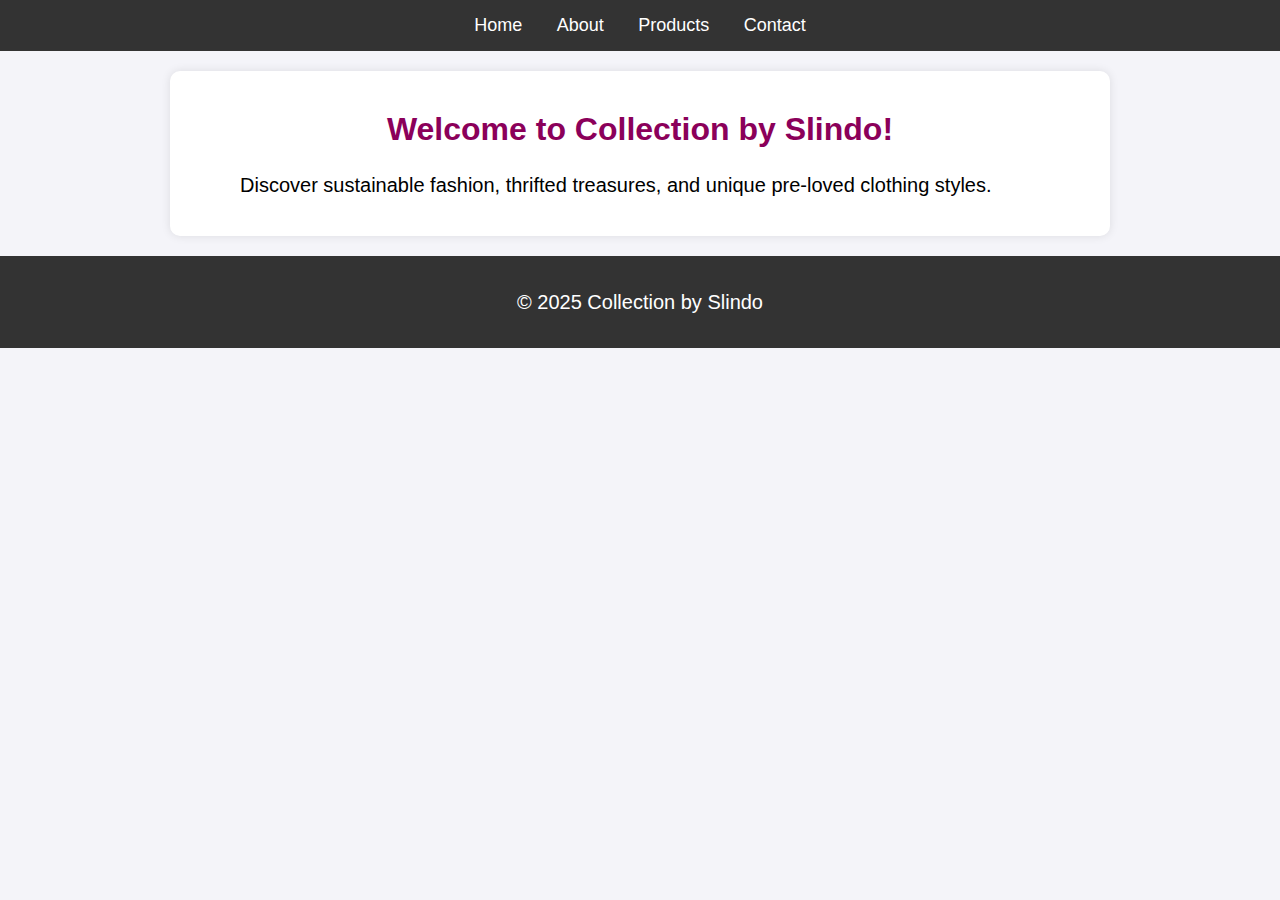
<file: Poe Part 1(updated) & 2/index.html>
<!DOCTYPE html>
<html lang="en">
<head>
  <meta charset="UTF-8" />
  <meta name="viewport" content="width=device-width, initial-scale=1.0" />
  <title>Collection by Slindo</title>
  <link rel="stylesheet" href="style.css" />
</head>
<body>
  <header>
    <nav class="main-nav">
      <a href="index.html">Home</a>
      <a href="about.html">About</a>
      <a href="products.html">Products</a>
      <a href="contact.html">Contact</a>
    </nav>
  </header>

  <main>
    <section class="intro">
      <h1>Welcome to Collection by Slindo!</h1>
      <p>Discover sustainable fashion, thrifted treasures, and unique pre-loved clothing styles.</p>
    </section>
  </main>

  <footer>
    <p>&copy; 2025 Collection by Slindo</p>
  </footer>
</body>
</html>
</file>
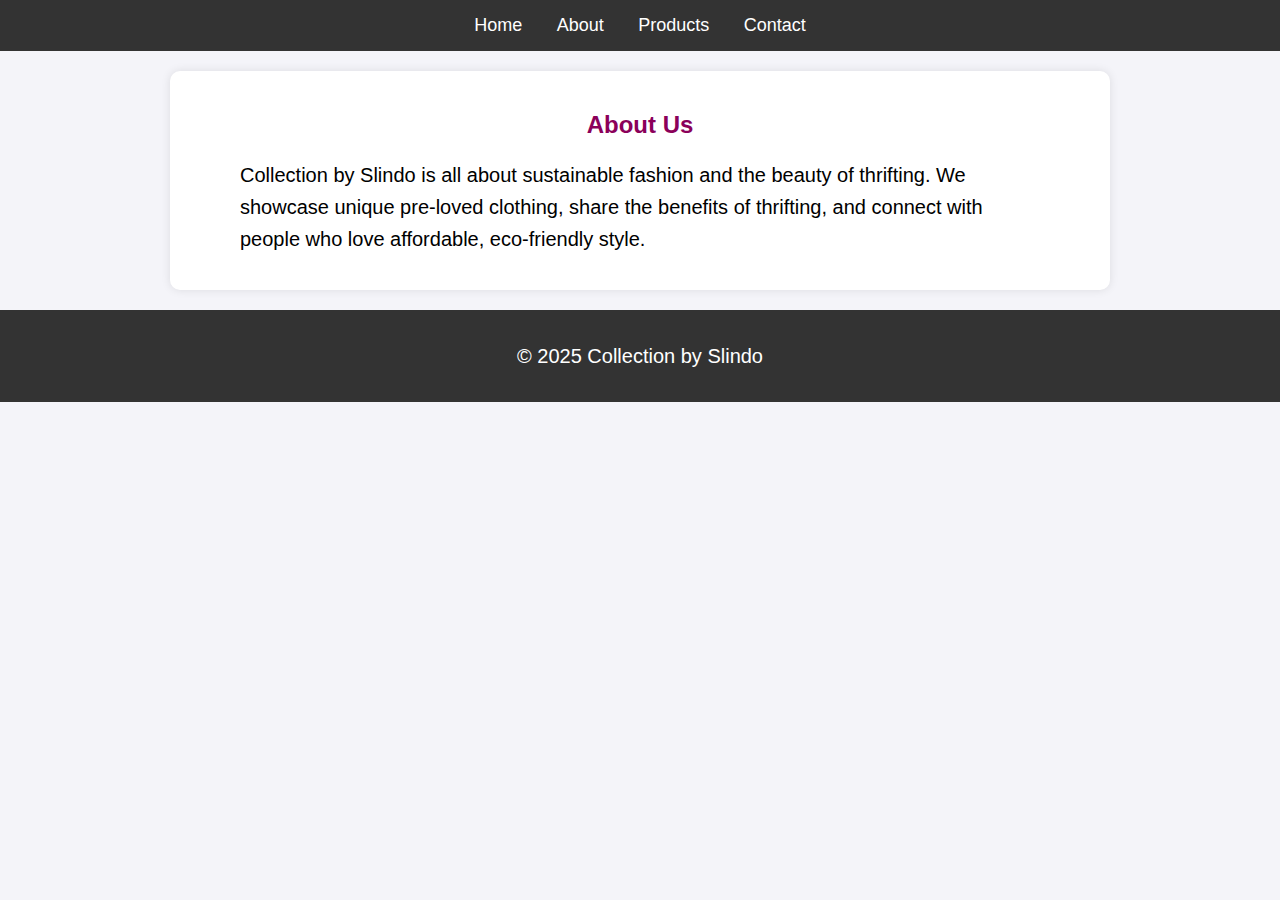
<file: Poe Part 1(updated) & 2/about.html>
<!DOCTYPE html>
<html lang="en">
<head>
  <meta charset="UTF-8" />
  <meta name="viewport" content="width=device-width, initial-scale=1.0" />
  <title>About - Collection by Slindo</title>
  <link rel="stylesheet" href="style.css" />
</head>
<body>
  <header>
    <nav class="main-nav">
      <a href="index.html">Home</a>
      <a href="about.html">About</a>
      <a href="products.html">Products</a>
      <a href="contact.html">Contact</a>
    </nav>
  </header>

  <main>
    <section class="about">
      <h2>About Us</h2>
      <p>
        Collection by Slindo is all about sustainable fashion and the beauty of thrifting.
        We showcase unique pre-loved clothing, share the benefits of thrifting,
        and connect with people who love affordable, eco-friendly style.
      </p>
    </section>
  </main>

  <footer>
    <p>&copy; 2025 Collection by Slindo</p>
  </footer>
</body>
</html>
</file>
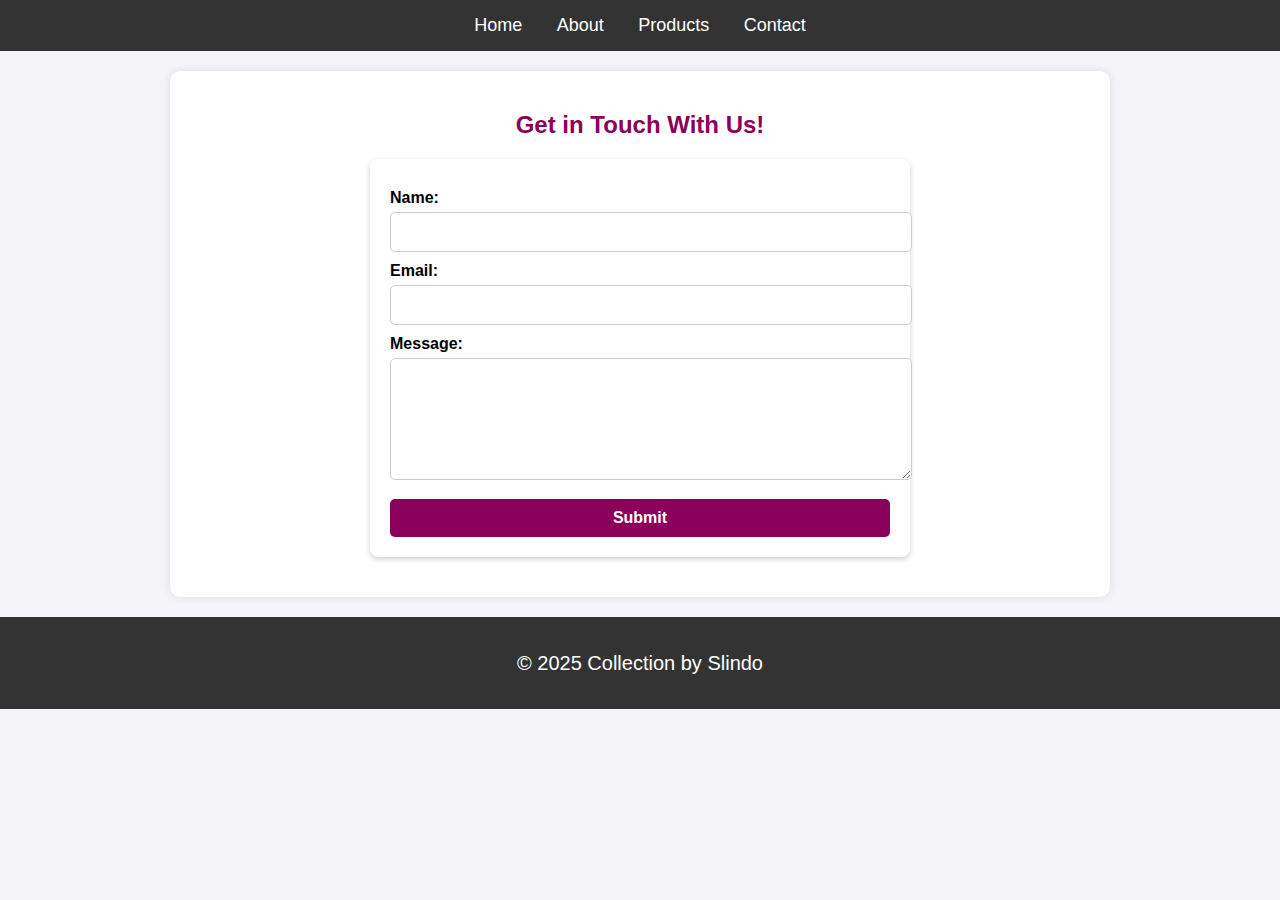
<file: Poe Part 1(updated) & 2/contact.html>
<!DOCTYPE html>
<html lang="en">
<head>
  <meta charset="UTF-8" />
  <meta name="viewport" content="width=device-width, initial-scale=1.0" />
  <title>Contact - Collection by Slindo</title>
  <link rel="stylesheet" href="style.css" />
</head>
<body>
  <header>
    <nav class="main-nav">
      <a href="index.html">Home</a>
      <a href="about.html">About</a>
      <a href="products.html">Products</a>
      <a href="contact.html">Contact</a>
    </nav>
  </header>

  <main>
    <section class="contact">
      <h2>Get in Touch With Us!</h2>
      <form action="#" method="post">
        <label for="name">Name:</label>
        <input type="text" id="name" name="name" required />

        <label for="email">Email:</label>
        <input type="email" id="email" name="email" required />

        <label for="message">Message:</label>
        <textarea id="message" name="message" required></textarea>

        <button type="submit">Submit</button>
      </form>
    </section>
  </main>

  <footer>
    <p>&copy; 2025 Collection by Slindo</p>
  </footer>
</body>
</html>
</file>
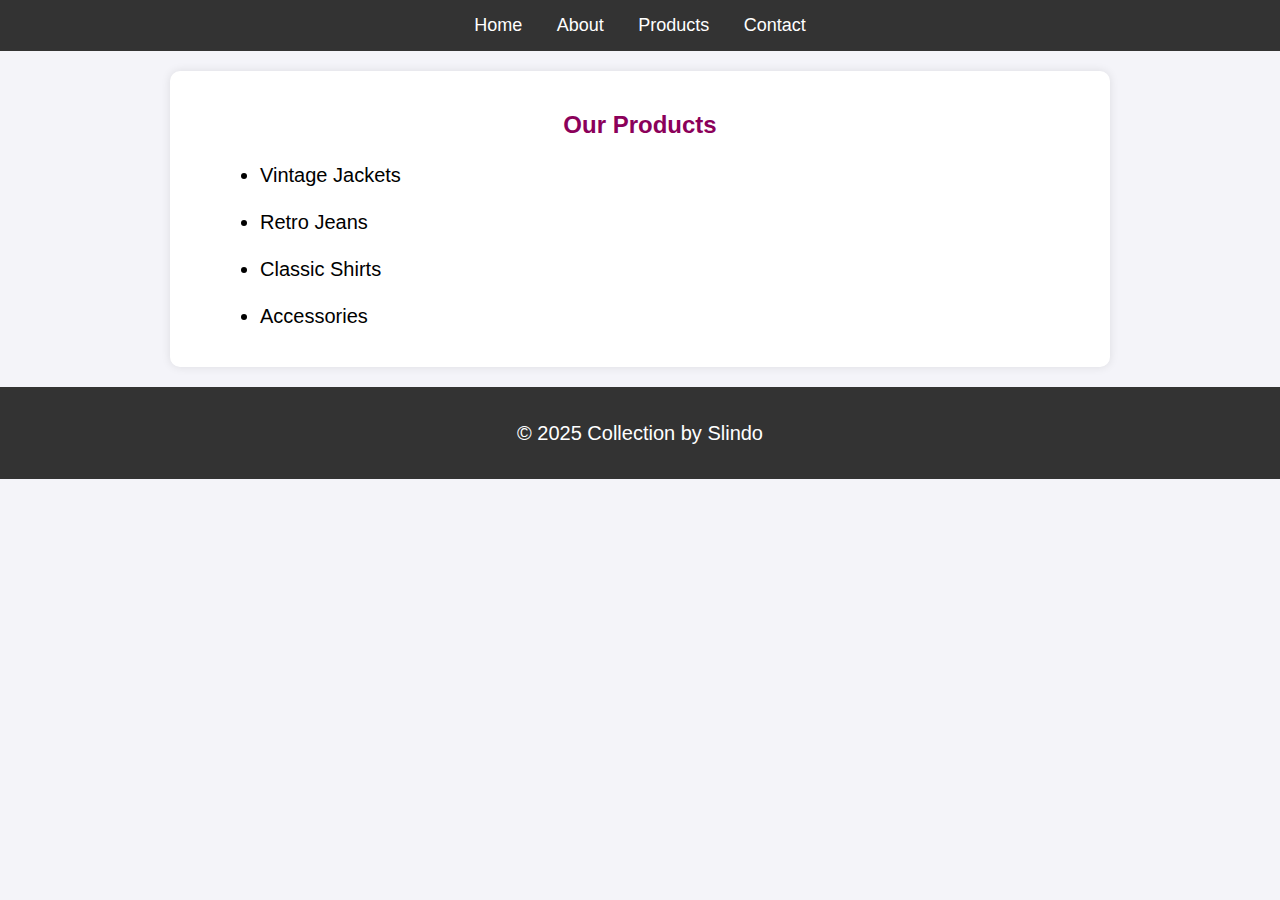
<file: Poe Part 1(updated) & 2/products.html>
<!DOCTYPE html>
<html lang="en">
<head>
  <meta charset="UTF-8" />
  <meta name="viewport" content="width=device-width, initial-scale=1.0" />
  <title>Products - Collection by Slindo</title>
  <link rel="stylesheet" href="style.css" />
</head>
<body>
  <header>
    <nav class="main-nav">
      <a href="index.html">Home</a>
      <a href="about.html">About</a>
      <a href="products.html">Products</a>
      <a href="contact.html">Contact</a>
    </nav>
  </header>

  <main>
    <section class="products">
      <h2>Our Products</h2>
      <ul>
        <li>Vintage Jackets</li>
        <li>Retro Jeans</li>
        <li>Classic Shirts</li>
        <li>Accessories</li>
      </ul>
    </section>
  </main>

  <footer>
    <p>&copy; 2025 Collection by Slindo</p>
  </footer>
</body>
</html>
</file>
<file: Poe Part 1(updated) & 2/style.css>
body {
  font-family: Arial, sans-serif;
  margin: 0;
  padding: 0;
  background-color: #f4f4f9;
}


.main-nav {
  background-color: #333;
  padding: 15px;
  text-align: center;
}

.main-nav a {
  color: white;
  margin: 0 15px;
  text-decoration: none;
  font-size: 18px;
}

.main-nav a:hover {
  text-decoration: underline;
  color: #ff4081;
}


h1, h2 {
  text-align: center;
  color: rgb(139, 0, 90);
  margin-top: 20px;
}

p, ul, li {
  font-size: 20px;
  line-height: 1.6;
  margin: 15px auto;
  max-width: 800px;
}


main {
  padding: 20px;
  background-color: #fff;
  margin: 20px auto;
max-width: 900px;
  border-radius: 10px;
  box-shadow: 0 0 10px rgba(0,0,0,0.1);
}


form {
  max-width: 500px;
  margin: 20px auto;
  padding: 20px;
  background: #fff;
  border-radius: 8px;
  box-shadow: 0px 2px 5px rgba(0,0,0,0.2);
}

label {
  display: block;
  margin-top: 10px;
  font-weight: bold;
}

input, textarea, button {
  width: 100%;
  padding: 10px;
  margin-top: 5px;
  font-size: 16px;
  border: 1px solid #ccc;
  border-radius: 5px;
}

textarea {
  min-height: 100px;
}

button {
  background-color: rgb(139, 0, 90);
  color: white;
  font-weight: bold;
  border: none;
  cursor: pointer;
  margin-top: 15px;
}

button:hover {
  background-color: #a00070;
}


footer {
  background-color: #333;
  color: white;
  text-align: center;
  padding: 15px;
  margin-top: 20px;
}


@media (max-width: 768px) {
  .main-nav {
    display: flex;
    flex-direction: column;
    padding: 10px;
  }

  .main-nav a {
    margin: 10px 0;
    font-size: 16px;
  }

  form {
    width: 90%;
    padding: 10px;
  }

  p, ul, li {
    font-size: 18px;
    margin: 10px;
  }
}
</file>
